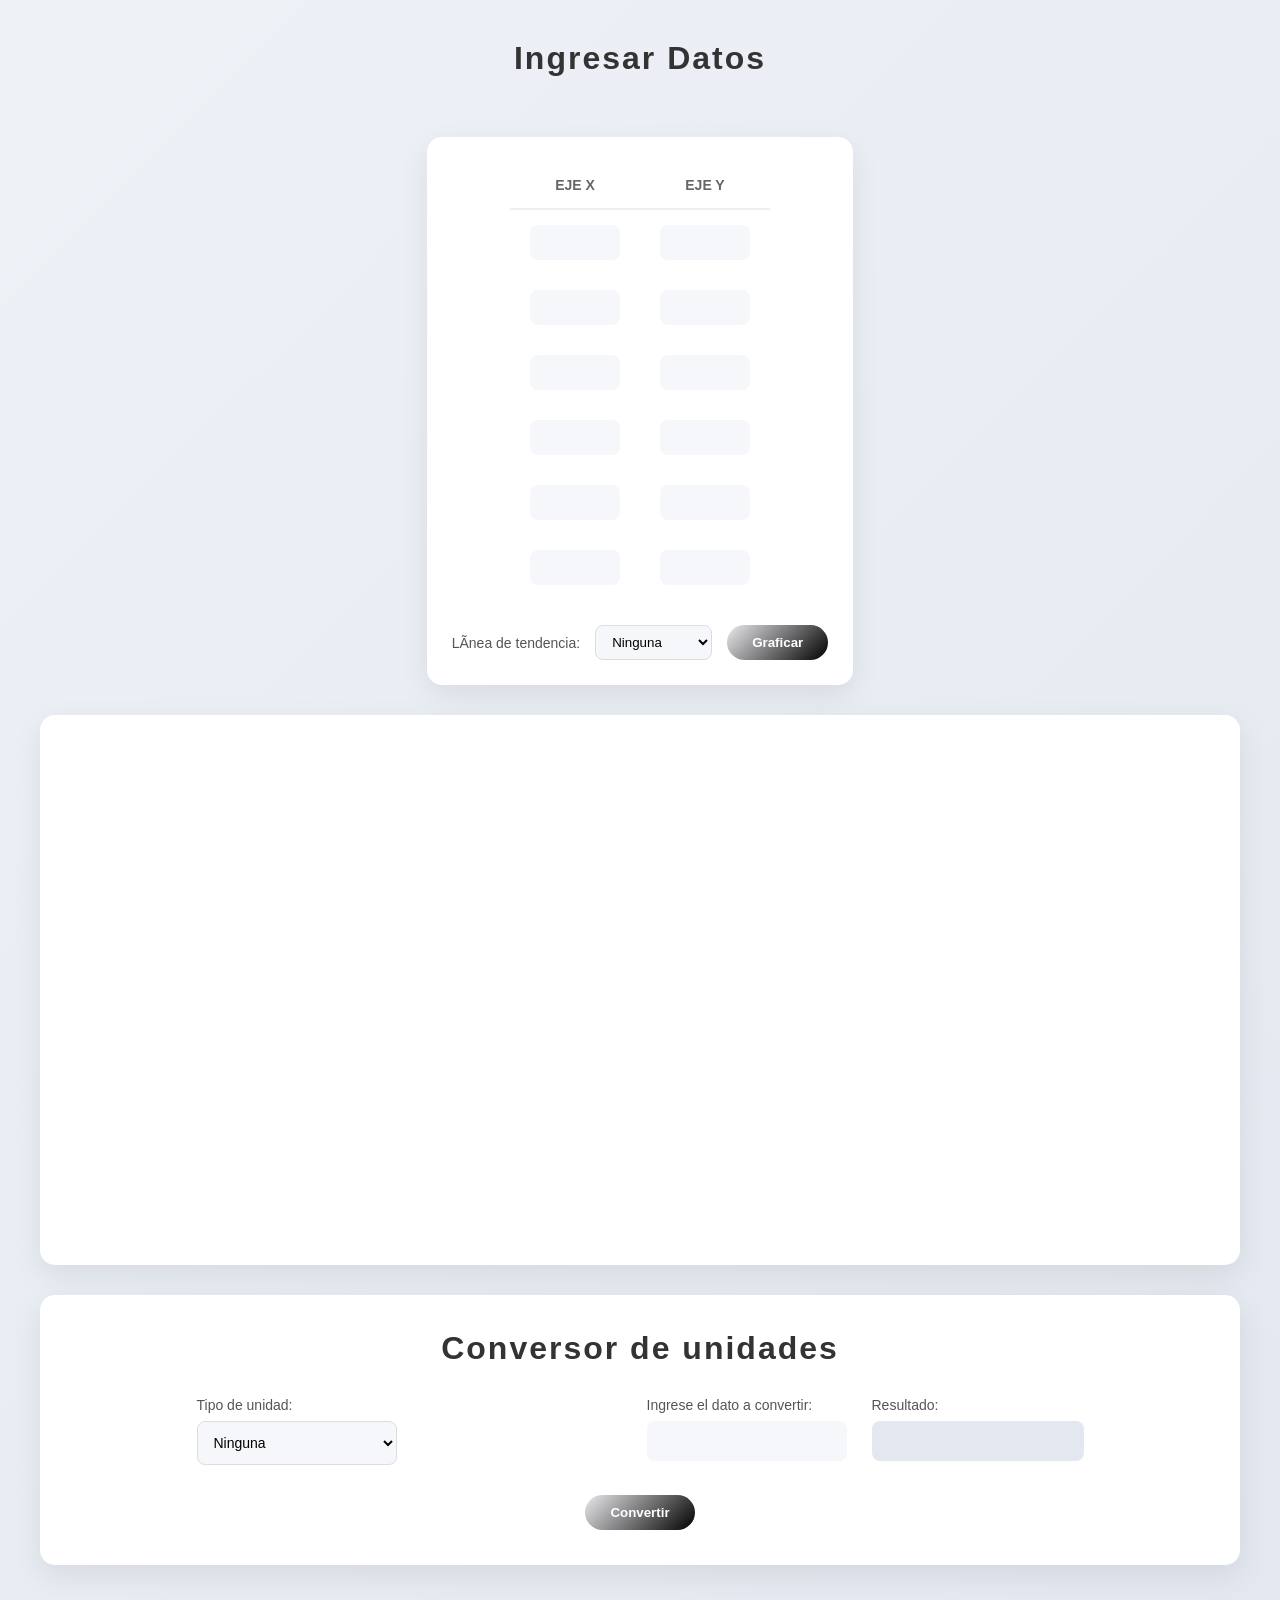
<file: index.html>
<!DOCTYPE html>
<html>
<head>
    <title>Tabla de Datos</title>
    <script src="https://cdn.plot.ly/plotly-3.3.0.min.js" charset="utf-8"></script>
    <link rel="stylesheet" href="styles.css">
</head>
<body>

<h2>Ingresar Datos</h2>

<div class="container"></div>

    <div class="top-section">


<table>
    <tr>
        <th>Eje X</th>
        <th>Eje Y</th>
    </tr>

    <tr>
        <td><input type="number"  class = "xData" ></td>
        <td><input type="number" class = "yData" ></td>
    </tr>

    <tr>
        <td><input type="number" class = "xData" ></td>
        <td><input type="number" class = "yData" ></td>
    </tr>

    <tr>
        <td><input type="number" class = "xData" ></td>
        <td><input type="number" class = "yData" ></td>
    </tr>

     <tr>
        <td><input type="number"  class = "xData" ></td>
        <td><input type="number" class = "yData" ></td>
    </tr>

    <tr>
        <td><input type="number" class = "xData" ></td>
        <td><input type="number" class = "yData" ></td>
    </tr>

    <tr>
        <td><input type="number" class = "xData" ></td>
        <td><input type="number" class = "yData" ></td>
    </tr>

    </table>

    <div class="controls">
  
    <label for="tendencia">Línea de tendencia:</label>
    <select id="tendencia">
      <option value="ninguna">Ninguna</option>
      <option value="lineal">Lineal</option>
      <option value="cuadratica">Cuadrática</option>
    </select>

    <button id="btn-graficar">Graficar</button>

    </div>

</div>

    <div class="bottom-section">
        <div id="tester"></div>
    </div>

</div>

<script src="script.js"></script>
<div class="converter-section">
    <h1>Conversor de unidades</h1>

    <div class="converter-controls">
        <div class="input-group">
            <label for="tipoUnidad">Tipo de unidad:</label>
            <select id="tipoUnidad">
                <option value="ninguna">Ninguna</option>
                <option value="longitud">Longitud</option>
                <option value="area">Area</option>
                <option value="volumen">Volumen</option>
                <option value="tiempo">Tiempo</option>
            </select>
        </div>

        <div class="input-group">
            <label id="labelLong" for="tipoConversionLongitud" hidden>Convertir:</label>
            <select id="tipoConversionLongitud" hidden>
                <option value="ninguna">Ninguna</option>
                <option value="kmAhm">km a hm</option>
                <option value="hmAdam">hm a dam</option>
                <option value="damAm">dam a m</option>
                <option value="mAdm">m a dm</option>
                <option value="dmAcm">dm a cm</option>
                <option value="cmAmm">cm a mm</option>
                <option value="hmAkm">hm a km</option>
                <option value="damAhm">dam a hm</option>
                <option value="mAdam">m a dam</option>
                <option value="dmAm">dm a m</option>
                <option value="cmAdm">cm a dm</option>
                <option value="mmAcm">mm a cm</option>
            </select>

            <label id="labelAr" for="tipoConversionArea" hidden>Convertir:</label>
            <select id="tipoConversionArea" hidden>
                <option value="ninguna">Ninguna</option>
                <option value="km2Ahm2">km² a hm²</option>
                <option value="hm2Adam2">hm² a dam²</option>
                <option value="dam2Am2">dam² a m²</option>
                <option value="m2Adm2">m² a dm²</option>
                <option value="dm2Acm2">dm² a cm²</option>
                <option value="cm2Amm2">cm² a mm²</option>
                <option value="hm2Akm2">hm² a km²</option>
                <option value="dam2Ahm2">dam² a hm²</option>
                <option value="m2Adam2">m² a dam²</option>
                <option value="dm2Am2">dm² a m²</option>
                <option value="cm2Adm2">cm² a dm²</option>
                <option value="mm2Acm2">mm² a cm²</option>
            </select>

            <label id="labelVol" for="tipoConversionVolumen" hidden>Convertir:</label>
            <select id="tipoConversionVolumen" hidden>
                <option value="ninguna">Ninguna</option>
                <option value="km3Ahm3">km³ a hm³</option>
                <option value="hm3Adam3">hm³ a dam³</option>
                <option value="dam3Am3">dam³ a m³</option>
                <option value="m3Adm3">m³ a dm³</option>
                <option value="dm3Acm3">dm³ a cm³</option>
                <option value="cm3Amm3">cm³ a mm³</option>
                <option value="hm3Akm3">hm³ a km³</option>
                <option value="dam3Ahm3">dam³ a hm³</option>
                <option value="m3Adam3">m³ a dam³</option>
                <option value="dm3Am3">dm³ a m³</option>
                <option value="cm3Adm3">cm³ a dm³</option>
                <option value="mm3Acm3">mm³ a cm³</option>
            </select>

            <label id="labelTi" for="tipoConversionTiempo" hidden>Convertir:</label>
            <select id="tipoConversionTiempo" hidden>
                <option value="ninguna">Ninguna</option>
                <option value="segAmin">seg a min</option>
                <option value="minAh">min a h</option>
                <option value="hAd">h a d</option>
                <option value="dAsem">d a sem</option>
                <option value="semAmes">sem a mes</option>
                <option value="mesAa">mes a a</option>
                <option value="aAmes">a a mes</option>
                <option value="mesAsem">mes a sem</option>
                <option value="semAd">sem a d</option>
                <option value="dAh">d a h</option>
                <option value="hAmin">h a min</option>
                <option value="minAseg">min a seg</option>
            </select>
        </div>

        <div class="input-group">
            <label for="inputDato">Ingrese el dato a convertir:</label>
            <input type="number" id="inputDato" name="inputDato" required>
        </div>

        <div class="input-group">
            <label>Resultado:</label>
            <input type="text" id="resultadoConversion" disabled>
        </div>
    </div> <button type="button" id="btn-conversion">Convertir</button>

</div>
<script src="convertionScript.js"></script>



</body>
</html>
</file>
<file: styles.css>
* {
    margin: 0;
    padding: 0;
    box-sizing: border-box;
}

body {
    font-family: 'Montserrat', sans-serif;
    background: linear-gradient(135deg, #eef2f7, #e3e8f0);
    color: #333;
    display: flex;
    flex-direction: column;
    align-items: center;
    padding: 40px;
    gap: 30px;
}

h2, h1 {
    font-size: 32px;
    letter-spacing: 2px;
}

.container {
    width: 100%;
    max-width: 1100px;
    display: flex;
    flex-direction: column;
    gap: 40px;
}

.top-section {
    display: flex;
    flex-direction: column;
    align-items: center;
    gap: 25px;
    background: white;
    padding: 25px;
    border-radius: 15px;
    box-shadow: 0 10px 30px rgba(0,0,0,0.08);
}

.bottom-section {
    width: 100%;
    display: flex;
    justify-content: center;
    background: white;
    padding: 25px;
    border-radius: 15px;
    box-shadow: 0 10px 30px rgba(0,0,0,0.08);
}

table {
    border-collapse: collapse;
}

th {
    padding: 15px 30px;
    font-size: 14px;
    color: #666;
    border-bottom: 2px solid #eee;
    text-transform: uppercase;
}

td {
    padding: 15px 20px;
}

input {
    width: 90px;
    padding: 10px;
    border: none;
    border-radius: 8px;
    background: #f5f7fa;
    text-align: center;
    transition: 0.3s;
}

input:focus {
    outline: none;
    background: #e9eef5;
}

.controls {
    display: flex;
    gap: 15px;
    align-items: center;
    justify-content: center;
    flex-wrap: wrap;
}

label {
    font-size: 14px;
    color: #555;
}

select {
    padding: 8px 12px;
    border-radius: 8px;
    border: 1px solid #ddd;
    background: #f5f7fa;
}

button {
    padding: 10px 25px;
    border: none;
    border-radius: 25px;
    background: linear-gradient(135deg, #ebe9ed, #000000);
    color: white;
    cursor: pointer;
    font-weight: bold;
    transition: 0.3s;
}

button:hover {
    transform: translateY(-2px);
    box-shadow: 0 10px 20px rgba(0,0,0,0.15);
}

#tester {
    width: 100%;
    max-width: 1000px;
    height: 500px;
}

.converter-section {
    display: flex;
    flex-direction: column;
    align-items: center;
    gap: 30px;
    background: white;
    padding: 35px;
    border-radius: 15px;
    box-shadow: 0 10px 30px rgba(0,0,0,0.08);
    width: 100%;
}

.converter-controls {
    display: flex;
    flex-wrap: wrap;
    justify-content: center;
    gap: 25px;
    width: 100%;
}

.input-group {
    display: flex;
    flex-direction: column;
    align-items: flex-start;
    gap: 8px;
    min-width: 200px;
}

.input-group input, 
.input-group select {
    width: 100%;
    padding: 12px;
    font-size: 14px;
}

#resultadoConversion {
    background: #e3e8f0;
    color: #111;
    font-weight: bold;
    cursor: not-allowed;
}
@keyframes aparecerSuave {
    0% {
        opacity: 0;
        transform: translateY(-10px);
    }
    100% {
        opacity: 1;
        transform: translateY(0);
    }
}

#tipoConversionLongitud:not([hidden]),
#tipoConversionArea:not([hidden]),
#tipoConversionVolumen:not([hidden]),
#tipoConversionTiempo:not([hidden]),
#labelLong:not([hidden]),
#labelAr:not([hidden]),
#labelVol:not([hidden]),
#labelTi:not([hidden]) {
    animation: aparecerSuave 0.4s ease-out forwards;
}
</file>
<file: web-to-physics-master/styles.css>
* {
    margin: 0;
    padding: 0;
    box-sizing: border-box;
}

body {
    font-family: 'Montserrat', sans-serif;
    background: linear-gradient(135deg, #eef2f7, #e3e8f0);
    color: #333;
    display: flex;
    flex-direction: column;
    align-items: center;
    padding: 40px;
    gap: 30px;
}

h2, h1 {
    font-size: 32px;
    letter-spacing: 2px;
}

.container {
    width: 100%;
    max-width: 1100px;
    display: flex;
    flex-direction: column;
    gap: 40px;
}

.top-section {
    display: flex;
    flex-direction: column;
    align-items: center;
    gap: 25px;
    background: white;
    padding: 25px;
    border-radius: 15px;
    box-shadow: 0 10px 30px rgba(0,0,0,0.08);
}

.bottom-section {
    width: 100%;
    display: flex;
    justify-content: center;
    background: white;
    padding: 25px;
    border-radius: 15px;
    box-shadow: 0 10px 30px rgba(0,0,0,0.08);
}

table {
    border-collapse: collapse;
}

th {
    padding: 15px 30px;
    font-size: 14px;
    color: #666;
    border-bottom: 2px solid #eee;
    text-transform: uppercase;
}

td {
    padding: 15px 20px;
}

input {
    width: 90px;
    padding: 10px;
    border: none;
    border-radius: 8px;
    background: #f5f7fa;
    text-align: center;
    transition: 0.3s;
}

input:focus {
    outline: none;
    background: #e9eef5;
}

.controls {
    display: flex;
    gap: 15px;
    align-items: center;
    justify-content: center;
    flex-wrap: wrap;
}

label {
    font-size: 14px;
    color: #555;
}

select {
    padding: 8px 12px;
    border-radius: 8px;
    border: 1px solid #ddd;
    background: #f5f7fa;
}

button {
    padding: 10px 25px;
    border: none;
    border-radius: 25px;
    background: linear-gradient(135deg, #ebe9ed, #000000);
    color: white;
    cursor: pointer;
    font-weight: bold;
    transition: 0.3s;
}

button:hover {
    transform: translateY(-2px);
    box-shadow: 0 10px 20px rgba(0,0,0,0.15);
}

#tester {
    width: 100%;
    max-width: 1000px;
    height: 500px;
}

.converter-section {
    display: flex;
    flex-direction: column;
    align-items: center;
    gap: 30px;
    background: white;
    padding: 35px;
    border-radius: 15px;
    box-shadow: 0 10px 30px rgba(0,0,0,0.08);
    width: 100%;
}

.converter-controls {
    display: flex;
    flex-wrap: wrap;
    justify-content: center;
    gap: 25px;
    width: 100%;
}

.input-group {
    display: flex;
    flex-direction: column;
    align-items: flex-start;
    gap: 8px;
    min-width: 200px;
}

.input-group input, 
.input-group select {
    width: 100%;
    padding: 12px;
    font-size: 14px;
}

#resultadoConversion {
    background: #e3e8f0;
    color: #111;
    font-weight: bold;
    cursor: not-allowed;
}
@keyframes aparecerSuave {
    0% {
        opacity: 0;
        transform: translateY(-10px);
    }
    100% {
        opacity: 1;
        transform: translateY(0);
    }
}

#tipoConversionLongitud:not([hidden]),
#tipoConversionArea:not([hidden]),
#tipoConversionVolumen:not([hidden]),
#tipoConversionTiempo:not([hidden]),
#labelLong:not([hidden]),
#labelAr:not([hidden]),
#labelVol:not([hidden]),
#labelTi:not([hidden]) {
    animation: aparecerSuave 0.4s ease-out forwards;
}
</file>
